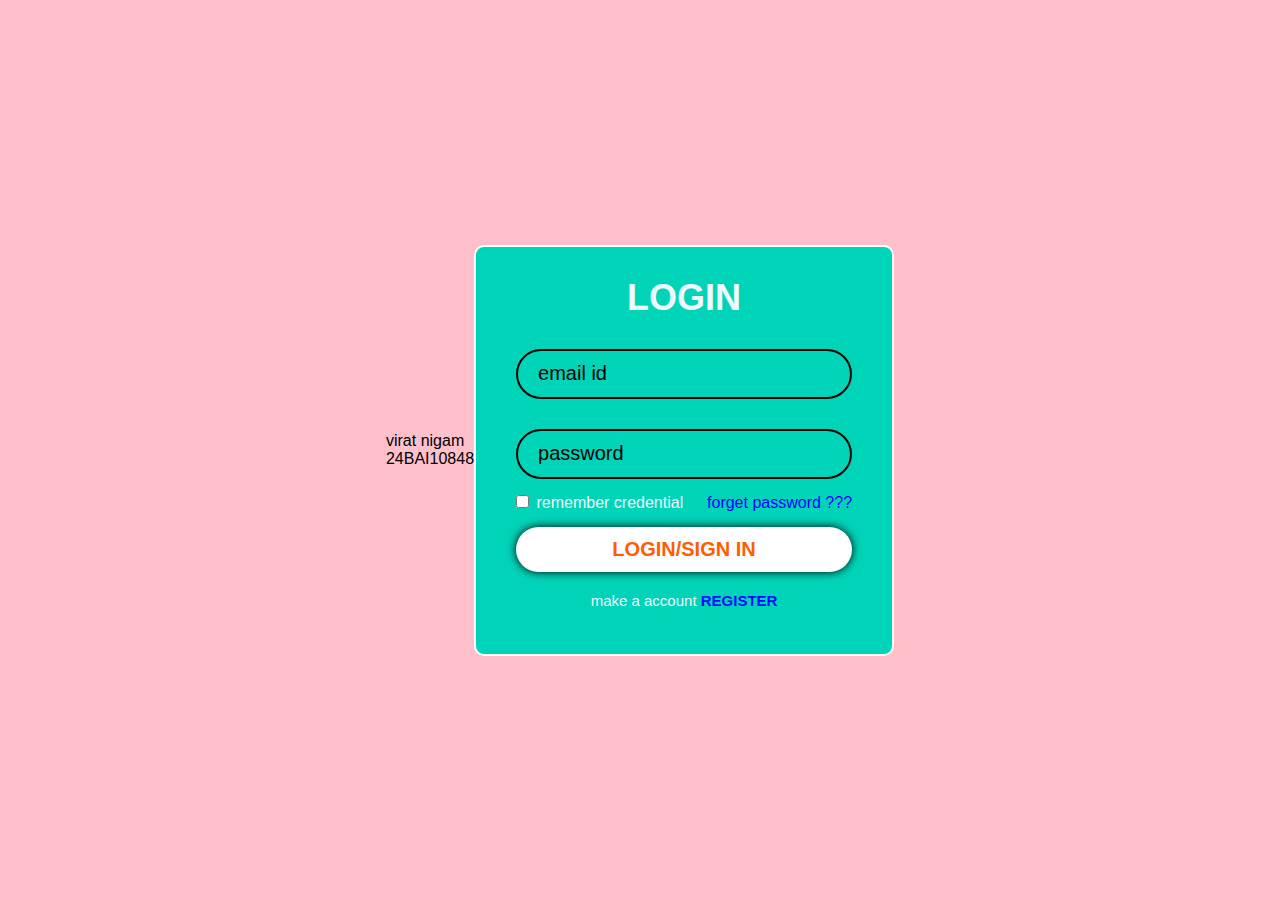
<file: index.html>
<!DOCTYPE html>
<html lang="en">
<head>
    <meta charset="UTF-8">
    <meta name="viewport" content="width=device-width, initial-scale=1.0">
    virat nigam</br>24BAI10848
    <link rel="stylesheet" href="styles.css">
    <title>Document</title>
</head>
<body>
    

    <div class="box" id="login-box">
        <form action="" id="login-form" onsubmit="return validateLogin()">
            <h1> LOGIN </h1>
            <div class="input">
                <input type="text" placeholder="email id"  id="login-email" required>

            </div>
            <div class="input">
                <input type="password" placeholder="password" id="login-password"  required>
            </div>
            <div class="remember">
                <label><input type="checkbox"> remember credential</label>
                <a href="#"> forget password ??? </a>

            </div> 
            <button type="submit" class="butt">LOGIN/SIGN IN </button>
            <div class="REGISTERacc"   class="error-msg" id="login-error">
                <p>make a account <a href="INDEX2.HTML">REGISTER</a></p>
            </div>
        </form>
 
 
    </div>



<script src="script.js"></script>

</body>
</html>
</file>
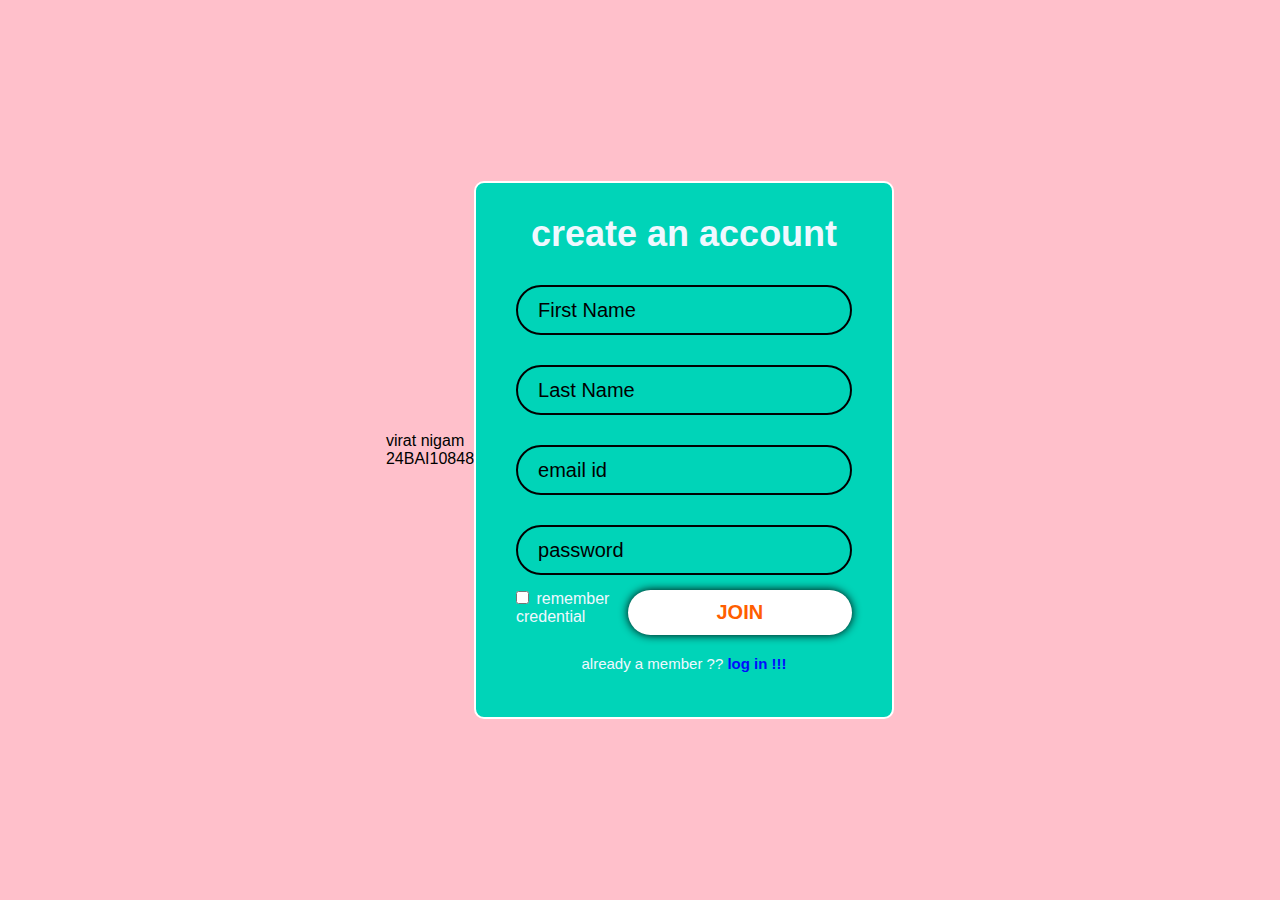
<file: INDEX2.HTML>
<!DOCTYPE html>
<html lang="en">
<head>
    <meta charset="UTF-8">
    <meta name="viewport" content="width=device-width, initial-scale=1.0">
virat nigam</br>24BAI10848

    <link rel="stylesheet" href="styles.css">
    <title>MAKE AN ACCOUNT</title>
</head>
<body>
    
    <div class="box" id="signup-box">
        <form action="" id="signup-form" onsubmit="return validateSignUp()">
            <h1> create an account </h1>
            
            <div class="input">
                <input type="text" placeholder="First Name"required>
            </div>
        
            <div class="input">
                <input type="text" placeholder="Last Name"required>
            </div>

            <div class="input">
                <input type="text" placeholder="email id"  id="signup-email" required>

            </div>

            <div class="input">
                <input type="password" placeholder="password" signup-password  required>
            </div>
            <div class="remember">

                
                <label><input type="checkbox"> remember credential</label>
                

           
            <button type="submit" class="butt"> JOIN</button> 
            </div> 
        
        
            
            
            
            <div class="REGISTERacc" class="error-msg" id="signup-error">
                <p>already a member ?? <a href="index.html">log in !!!</a></p>
            </div>
        



    
        </form>
    </div>


<script src="script.js"></script>

</body>
</html>
</file>
<file: styles.css>
*   {
    margin: 0;
    padding: 0;
    box-sizing: border-box;
    font-family: "Poppins", sans-serif;
   }

body {
    display: flex;
    justify-content: center;
    align-items: center;
    min-height: 100vh;
    background: pink;
}

.box {
    width: 420px;
    background-color: rgb(0, 212, 184);
    color: aliceblue;
    border-radius: 10px;
    padding: 30px 40px;
    border: 2px solid white;

}



.box h1 {
    font-size: 36px;
    text-align: center;
}


.box .input {
    width: 100%;
    height: 50px;
    
    margin: 30px 0;
}


.input input {
    width: 100%;
    height: 100%;
    background: transparent;
    border: none;
    outline: none;
    border: 2px solid rgb(0, 0, 0);
    border-radius: 40px;
    font-size: 20px;
    color: brown;
    padding: 20px 45px 20px 20px;


}


.input input::placeholder {
    color: rgb(0, 0, 0);
}

.box .remember {
    display: flex;
    justify-content: space-between;
    font-size: 16px;
    margin: -15px 0 15px;


}

.remember label input{
    accent-color: white;
    margin-right: 3px;
}

.remember a {
    color: blue;
    text-decoration: none;
}

.remember a:hover {
    text-decoration: underline;
}


.box .butt {
    width: 100%;
    height: 45px;
    background: white;
    outline: none;
    border: none;
    border-radius: 40px;
    box-shadow: 0 0 10px black;
    cursor: pointer;
    font-size: 20px;
    color: rgb(255, 94, 0);
    font-weight: 600;


}


.box .REGISTERacc {
    font-size: 15px;
    text-align: center;
    margin: 20px 0 15px;
}

.REGISTERacc p a {
    color: rgb(0, 13, 253);
    text-decoration: none;
    font-weight: 600;

}


.REGISTERacc p a:hover {
    text-decoration: underline;
}
</file>
